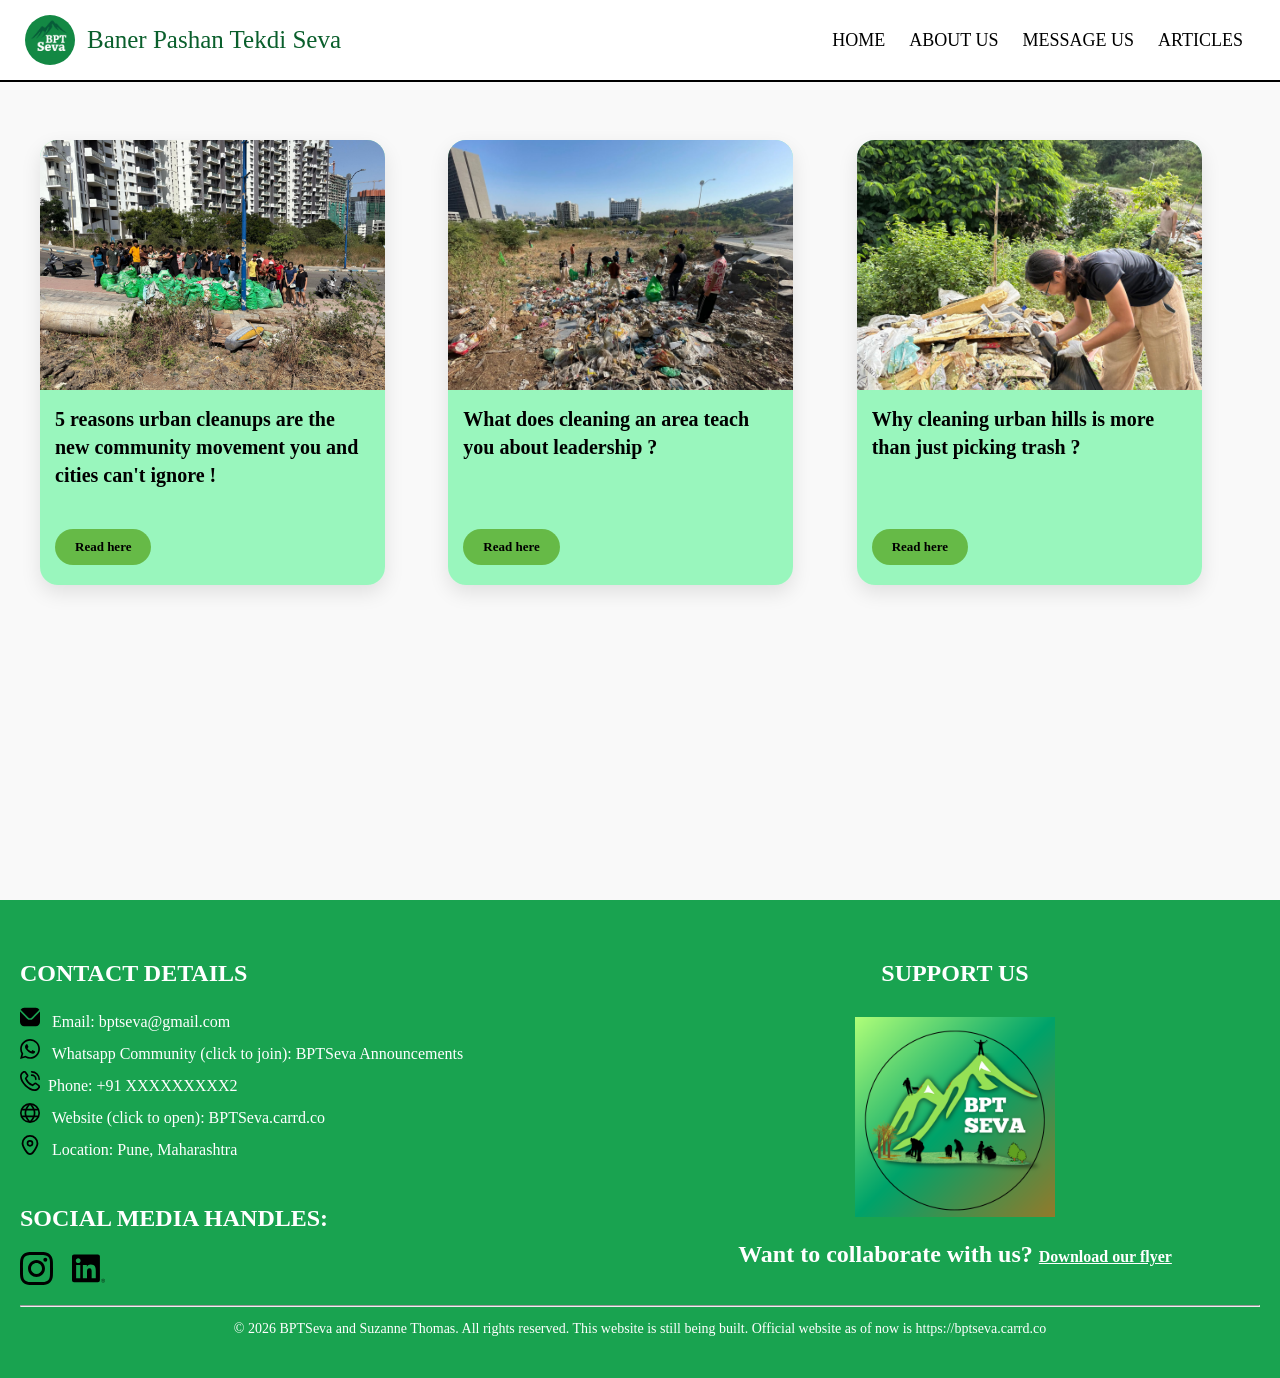
<file: blog.html>
<!DOCTYPE html>
<html>
<head>
    <title> BPTSeva </title>
    <meta name="description" content="BPTSeva - Baner Pashan Tekdi Seva. Community cleanup drives and tree plantation initiatives in Pune, Maharashtra.">
    <link rel="icon" type="image/png" href="Images/logo-final.png">  
    <meta name="viewport" content="width=device-width, initial-scale=1.0">
    <link rel="stylesheet" href="style-2.css">
</head>
<body>
      <nav>
    <div class="nav-left">
        <img src="Images/logo-final.png" alt="BPTSeva logo" class="logo">
        <span class="org-name">Baner Pashan Tekdi Seva</span>
    </div>
    <a href="index.html">HOME</a>
    <a href="about.html">ABOUT US</a>
    <a href="messageus.html">MESSAGE US</a>
    <a href="blog.html">ARTICLES</a>
</nav>

    <section id = "blog">
        <h1>    </h1>
        <div class="blog-grid">
        <div class="blogcard">
            <img src="Images/blog-1.jpeg" alt="blog-1" class="blog-images">
            <h1> 5 reasons urban cleanups are the new community movement you and cities can't ignore !</h1>
            <a href="https://www.linkedin.com/feed/update/urn:li:activity:7392182378514927617" target="_blank"> Read here </a>
        </div>

        <div class="blogcard">
            <img src="Images/blog-2.jpeg" alt="blog-2" class="blog-images">
            <h1> What does cleaning an area teach you about leadership ? </h1>
            <a href="https://www.linkedin.com/feed/update/urn:li:activity:7388431766614638592" target="_blank"> Read here </a>
        </div>

        <div class="blogcard">
            <img src="Images/blog-3.jpg" alt="blog-3" class="blog-images">
            <h1> Why cleaning urban hills is more than just picking trash ? </h1>
            <a href="https://www.linkedin.com/feed/update/urn:li:activity:7371809456814415873" target="_blank"> Read here </a>
        </div>
    </div>
    </section>

    <footer>
    <div class="footer-container">
        <div class="footer-left">
        <h2> CONTACT DETAILS </h2>
        <p> <img src="Images/envelope.svg" class="icon"> Email: bptseva@gmail.com </p>
        <p> <img src="Images/whatsapp.svg" class="icon"> Whatsapp Community (click to join): <a href = "https://chat.whatsapp.com/Cm2YzeUMQnm4tEoiIMFWKy" target="_blank"> BPTSeva Announcements </a> </p>
        <p> <img src="Images/phone-call.svg" class="icon">Phone: +91 XXXXXXXXX2 </p>
        <p> <img src="Images/globe.svg" class="icon"> Website (click to open): <a href = "https://bptseva.carrd.co" target="_blank"> BPTSeva.carrd.co </a> </p>
        <p> <img src="Images/marker.svg" class="icon"> Location: Pune, Maharashtra </p>
        <br>
     <div class="media-icons">
        <h2> SOCIAL MEDIA HANDLES: </h2>
        <p> <a href="https://instagram.com/BPTSeva"><img src="Images/instagram.svg" alt="Instagram" class="media-icon"></a>  <a href="https://linkedin.com/company/bptseva"><img src="Images/linkedin.svg" alt="LinkedIn" class="media-icon"></a> </p>
     </div>
     </div>
     
     <div class="footer-right">
      <h2> SUPPORT US </h2>
      <img src="Images/qr-dummy.png" alt="Donate via GPay" class="donation-img">
      <br>
    <h2>Want to collaborate with us? <a href="Images/Onepagerfinal.png" download class="download-btn-inline">Download our flyer</a>
    </h2>
    </div>
  </div>
      <hr> 
        <p class = "copyright">© 2026 BPTSeva and Suzanne Thomas. All rights reserved. This website is still being built. Official website as of now is https://bptseva.carrd.co</p>
    </footer>

<script src="script.js"></script>
</body>
</html>
</file>
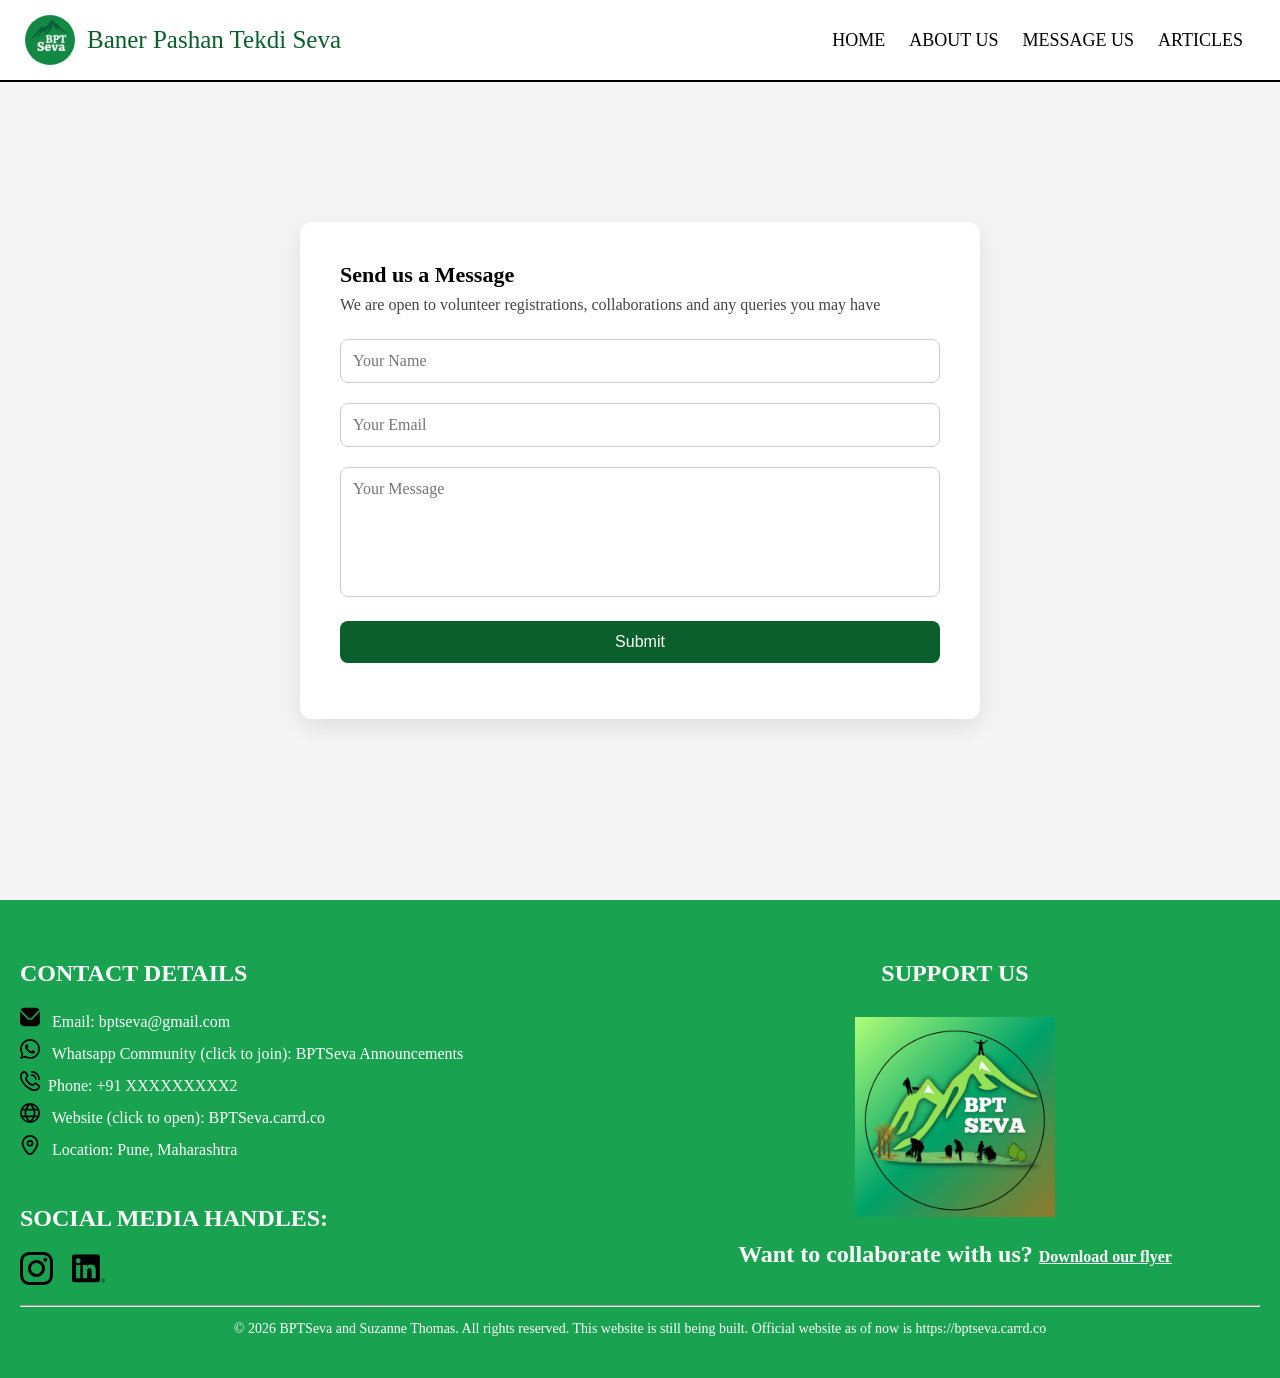
<file: messageus.html>
<!DOCTYPE html>
<html>
<head>
    <title> BPTSeva </title>
<meta name="description" content="BPTSeva - Baner Pashan Tekdi Seva. Community cleanup drives and tree plantation initiatives in Pune, Maharashtra.">
<link rel="icon" type="image/png" href="Images/logo-final.png">  
    <meta name="viewport" content="width=device-width, initial-scale=1.0">
    <link rel="stylesheet" href="style-2.css">
</head>
<body>
      <nav>
    <div class="nav-left">
        <img src="Images/logo-final.png" alt="BPTSeva logo" class="logo">
        <span class="org-name">Baner Pashan Tekdi Seva</span>
    </div>
    <a href="index.html">HOME</a>
    <a href="about.html">ABOUT US</a>
    <a href="messageus.html">MESSAGE US</a>
    <a href="blog.html">ARTICLES</a>
</nav>
    
    <section id="Messageus">
        <div id="contactForm">   
    <h2 style="font-family: Calibri; font-size: 22px; font-weight: bold; 
    margin-top: 0; margin-bottom: 8px; text-align: left;">
    Send us a Message
</h2>
<p style="font-family: Calibri; font-size: 16px; 
    margin-top: 0; margin-bottom: 25px; text-align: left; color: #444;">
    We are open to volunteer registrations, collaborations and any queries you may have
</p>
            <form id="messageForm">   <!-- form handles submission separately -->
                <input type="text" id="name" placeholder="Your Name" required>
                <input type="email" id="email" placeholder="Your Email" required>
                <textarea id="message" placeholder="Your Message" required></textarea>
                <button type="submit">Submit</button>
            </form>
            <p id="successMsg"></p>   
        </div>
    </section>

<footer>
    <div class="footer-container">
        <div class="footer-left">
        <h2> CONTACT DETAILS </h2>
        <p> <img src="Images/envelope.svg" class="icon"> Email: bptseva@gmail.com </p>
        <p> <img src="Images/whatsapp.svg" class="icon"> Whatsapp Community (click to join): <a href = "https://chat.whatsapp.com/Cm2YzeUMQnm4tEoiIMFWKy" target="_blank"> BPTSeva Announcements </a> </p>
        <p> <img src="Images/phone-call.svg" class="icon">Phone: +91 XXXXXXXXX2 </p>
        <p> <img src="Images/globe.svg" class="icon"> Website (click to open): <a href = "https://bptseva.carrd.co" target="_blank"> BPTSeva.carrd.co </a> </p>
        <p> <img src="Images/marker.svg" class="icon"> Location: Pune, Maharashtra </p>
        <br>
     <div class="media-icons">
        <h2> SOCIAL MEDIA HANDLES: </h2>
        <p> <a href="https://instagram.com/BPTSeva"><img src="Images/instagram.svg" alt="Instagram" class="media-icon"></a>  <a href="https://linkedin.com/company/bptseva"><img src="Images/linkedin.svg" alt="LinkedIn" class="media-icon"></a> </p>
     </div>
     </div>
     
     <div class="footer-right">
      <h2> SUPPORT US </h2>
      <img src="Images/qr-dummy.png" alt="Donate via GPay" class="donation-img">
      <br>
    <h2>Want to collaborate with us? <a href="Images/Onepagerfinal.png" download class="download-btn-inline">Download our flyer</a>
    </h2>
    </div>
  </div>
      <hr> 
        <p class = "copyright">© 2026 BPTSeva and Suzanne Thomas. All rights reserved. This website is still being built. Official website as of now is https://bptseva.carrd.co</p>
    </footer>

<script src="script.js"></script>
</body>
</html>
</file>
<file: style-2.css>
* {
    -webkit-text-size-adjust: 100%;
    text-size-adjust: 100%;
}

html {
    scroll-behavior: smooth;
    height: 100%;
}

body {
    margin: 0;
}

nav {
    position: fixed;
    top: 0;
    width: 100%;
    background-color: white;
    border-bottom: 2px solid #000000;
    padding: 15px 25px;
    display: flex;
    align-items: center;
    z-index: 1000;
    box-sizing: border-box;
    gap: 0;
}

.nav-left {
    display: flex;
    align-items: center;
    gap: 12px;
    margin-right: auto;    /* pushes ALL links to the right as a group */
}

nav .logo {
    height: 50px;
    width: 50px;
    border-radius: 50%;
    object-fit: cover;
}

.org-name {
    font-family:Georgia;
    font-size: 25px;
    color: #0a5f2c;
    white-space: nowrap;
}

nav a {
    color: black;
    text-decoration: none;
    margin: 0 12px;
    font-size: 18px;
    font-family: Calibri;
    white-space: nowrap;
}

nav a:hover {
    color: rgb(4, 183, 28);
}

section {
    min-height: 100vh;       
    padding: 60px 40px 40px 40px; 
    box-sizing: border-box;
}

@keyframes fadeIn {
    from { opacity: 0; transform: translateY(20px); }
    to { opacity: 1; transform: translateY(0); }
}

#Home h2, #Home h1, #Home ul, #Home pre{
    animation: fadeIn 1.5s ease-out forwards;
}

#About h1, #About p, .team-grid {
    animation: fadeIn 1.5s ease-out forwards;
}

#contactForm {
    animation: fadeIn 1.5s ease-out forwards;
}

#Home {
    background-image: url("Images/bg-1.png");
    background-size:cover;
    background-position: center;
    display: flex;
    color: white;
    justify-content: center;
    align-items: center;           
    min-height: 100vh;           
    padding: 60px 40px;            
    box-sizing: border-box;
}

.home-text {
    max-width: 1000px;
}

#Home h1 {
    font-size: 40px;
    font-family: Algerian;
    margin-bottom: 20px;
    text-align: left;
}

#Home h2 {
    font-size: 30px;
    font-family: "Eras Demi Bold ITC";
    margin-bottom: 30px;
    text-align: center;
}

/* Mission & Motto text */
#Home ul, #Home pre {
    font-size: 20px;
    line-height: 1.6;
    text-align: left;
}

/* INITIATIVES SECTION */
#Initiatives {
    background-color: rgba(0, 128, 0, 0.509);
    box-sizing: border-box;
    padding: 70px 40px 80px 40px;
    text-align: center;
}

.inicard video {
    width: 100%;
    height: 190px;
    object-fit: cover;
    border-radius: 6px;
    display: block;
    margin-bottom: 15px;
}

#Initiatives h1 {
    font-family: Algerian;
    font-size: 40px;
    color: #084a22;
    margin-bottom: 60px;
}

.inigrid {
    display: flex;
    justify-content: center;
    gap: 25px;
    flex-wrap: wrap;  
}

.inicard {
    width: 250px;
    background-color: #f5faf7;
    border: 4px solid #19a350;
    padding: 25px 20px;
    text-align: center;
    box-shadow: 0 8px 25px rgba(0,0,0,0.1);
    cursor: pointer;
    border-radius: 20px;
    transition: transform 0.3s ease, box-shadow 0.3s ease;
    animation: fadeIn 1.5s ease-out forwards;
}

.inicard:hover {
    transform: translateY(-10px);
    box-shadow: 0 16px 35px rgba(0,0,0,0.2);
}

.inicard img {
    width: 100%;
    height: 180px;
    object-fit: cover;
    border-radius: 12px;
    margin-bottom: 15px;
    display: block;
}

.inicard h2 {
    font-family: "Comic Sans MS", cursive;
    font-size: 18px;
    color: #0a5f2c;
    margin-bottom: 10px;
}

.inicard p {
    font-family: Calibri;
    font-size: 15px;
    line-height: 1.6;
    color: #444;
    margin: 0;
}

#About {
    text-align: center;
    padding-top: 100px;
}

/* Headings inside About */
#About h1 {
    font-family: Algerian;
    font-size: 36px;
    margin-bottom: 20px;
    text-align: center;
}

/* Paragraphs */
#About p {
    font-family: Calibri;
    font-size: 18px;
    line-height: 1.5;
    text-align: left;
}

.team-member {
    width: 245px;
    border: 1px solid green;
    padding: 15px;
    margin: 20px;
    box-sizing: border-box;
    text-align: left;
    border-radius: 12px; 
    box-shadow: 0 8px 20px rgba(0,0,0,0.1);
    background-color: white;   
    transition: transform 0.3s ease, box-shadow 0.3s ease;
    cursor: pointer;          
}

.team-grid {
    display: grid;
    grid-template-columns: repeat(4, 1fr);
    gap: 25px;
    justify-items: center;
    margin-top: 30px;
    padding: 0 20px;
}

.team-member img {
    width: 180px;
    height: 180px;
    object-fit: cover;
    margin: 0 auto 20px auto; 
    display: block;
}

.team-member h3 {
    font-size: 20px;
    margin: 10px 0 5px 0;
}

.team-member p {
    font-size: 14px;
    margin-bottom: 20px;
}

.team-member a {
    display: inline-block;
    text-decoration: none;
    font-family: Calibri;
    font-size: 13px;
    font-weight: bold;
    color: white;
    background-color: #0077b5;     /* LinkedIn blue */
    padding: 7px 20px;             /* small height, wide width = elongated oval */
    border-radius: 25px;           /* high number = pill/oval shape */
    transition: background-color 0.3s ease, transform 0.2s ease;

}

.team-member:hover {
    transform: translateY(-10px);
    box-shadow: 0 16px 35px rgba(0, 0, 0, 0.2);
}

.team-member a:hover {
    background-color: #005f8e;     /* darker blue on hover */
    transform: scale(1.05);        /* slight grow on hover */
    text-decoration: none;
}

/* MESSAGE US SECTION */
#Messageus {
    display: flex;
    justify-content: center;
    align-items: center;
    min-height: 100vh;
    background-color: #f5f5f5;
    padding: 100px 20px 60px 20px;     
    box-sizing: border-box;
}

/* FORM BOX */
#contactForm {
    width: 600px;
    background-color: #ffffff;
    padding: 40px;
    border-radius: 12px;
    box-shadow: 0 8px 25px rgba(0, 0, 0, 0.1);
}

/* INPUT FIELDS */
#contactForm input,
#contactForm textarea {
    width: 100%;
    padding: 12px;
    margin-bottom: 20px;
    border: 1px solid #ccc;
    border-radius: 8px;
    font-size: 16px;
    font-family: Calibri;
    box-sizing: border-box;
}

/* TEXTAREA HEIGHT */
#contactForm textarea {
    height: 130px;
    resize: none;
}

/* BUTTON */
#contactForm button {
    width: 100%;
    padding: 12px;
    background-color: #0a5f2c;
    color: white;
    border: none;
    border-radius: 8px;
    font-size: 16px;
    cursor: pointer;
    transition: background-color 0.3s ease;
}

#contactForm button:hover {
    background-color: #084a22;
}

/* SUCCESS MESSAGE */
#successMsg {
    text-align: center;
    margin-top: 15px;
    font-weight: bold;
    color: green;
}

/* BLOG SECTION */
#blog {
    box-sizing: border-box;  
    min-height: 100vh;
    padding-top: 100px;
    padding-left: 40px;
    padding-right: 40px;
    padding-bottom: 60px;
    background-color: #f9f9f9;
}

#blog h1 {
    font-family: Georgia;
    font-size: 20px;
    text-align: left;
    margin-bottom: 40px;
}

.blog-grid {
    display: grid;
    grid-template-columns: repeat(3, 1fr);
    gap: 25px;
    max-width: 1300px;
    margin-bottom: 60px;    /* ADD THIS - pushes footer down */
    margin: 0 auto;
}

.blogcard {
    width: 90%;
    background-color: rgba(121, 246, 169, 0.74);
    border-radius: 18px;
    box-shadow: 0 8px 20px rgba(0, 0, 0, 0.1);
    padding: 0;
    overflow: hidden;
    cursor: pointer;
    transition: transform 0.3s ease, box-shadow 0.3s ease;
    animation: fadeIn 1.5s ease-out forwards;
    display: flex;
    flex-direction: column;
}

.blogcard:hover {
    transform: translateY(-10px);
    box-shadow: 0 16px 35px rgba(0, 0, 0, 0.2);
}

.blog-images {
    width: 100%;
    height: 250px;
    object-fit: cover;      /* crops nicely without stretching */
    display: block;
}

.blogcard h1 {
    font-family: Calibri;
    font-size: 20px;
    font-weight: bold;
    margin: 15px 15px;
    line-height: 1.4;
    text-align: left;
    flex-grow: 1;
}

.blogcard a {
    display: inline-block;
    text-decoration: none;
    font-family: Calibri;
    font-size: 13px;
    font-weight: bold;
    color: black;
    background-color: #4997009f;     
    padding: 10px 20px;             /* small height, wide width = elongated oval */
    border-radius: 25px;           /* high number = pill/oval shape */
    transition: background-color 0.3s ease, transform 0.2s ease;
    margin: 0 15px 20px 15px;
    width: fit-content;
}

.blogcard a:hover {
    text-decoration: underline;
    transform: scale(1.05);
    text-decoration: none;
}

.download-btn-inline {
    color: white;
    font-family: Calibri;
    font-weight: bold;
    font-size: 16px;
    text-decoration: underline;
    transition: opacity 0.3s ease;  /* removed display: block */
}

.download-btn-inline:hover {
    opacity: 0.7;
}

footer {
    background-color: #19a350;
    color: white;
    padding: 40px 20px;
    text-align: left;
    font-size: 16px;
}

footer a {
    text-decoration: none;
    color: white;
}

footer a:hover {
    text-decoration: underline; 
}

.footer-container {
    display: flex;
    justify-content: space-between;
    gap: 20px;
}

.footer-left {
    flex: 1;
}

.footer-left p {
    margin: 8px 0;
}

.media-icons {
    margin-top: 15px;
}

.media-icon{
    width: 33px;  
    height: 33px;
    margin-right: 15px; 
}

.footer-right {
    flex: 1;
    min-width: 200px;
    text-align: center;
}

.donation-img {
    width: 200px; 
    height: auto;
    margin-top: 10px;
}

.copyright{
text-align: center;
font-size: 14px; 
margin-bottom: 1px;
}

.icon{
    width: 20px;
    height: 20px;
    margin-right: 8px;
    fill: white;
}
</file>
